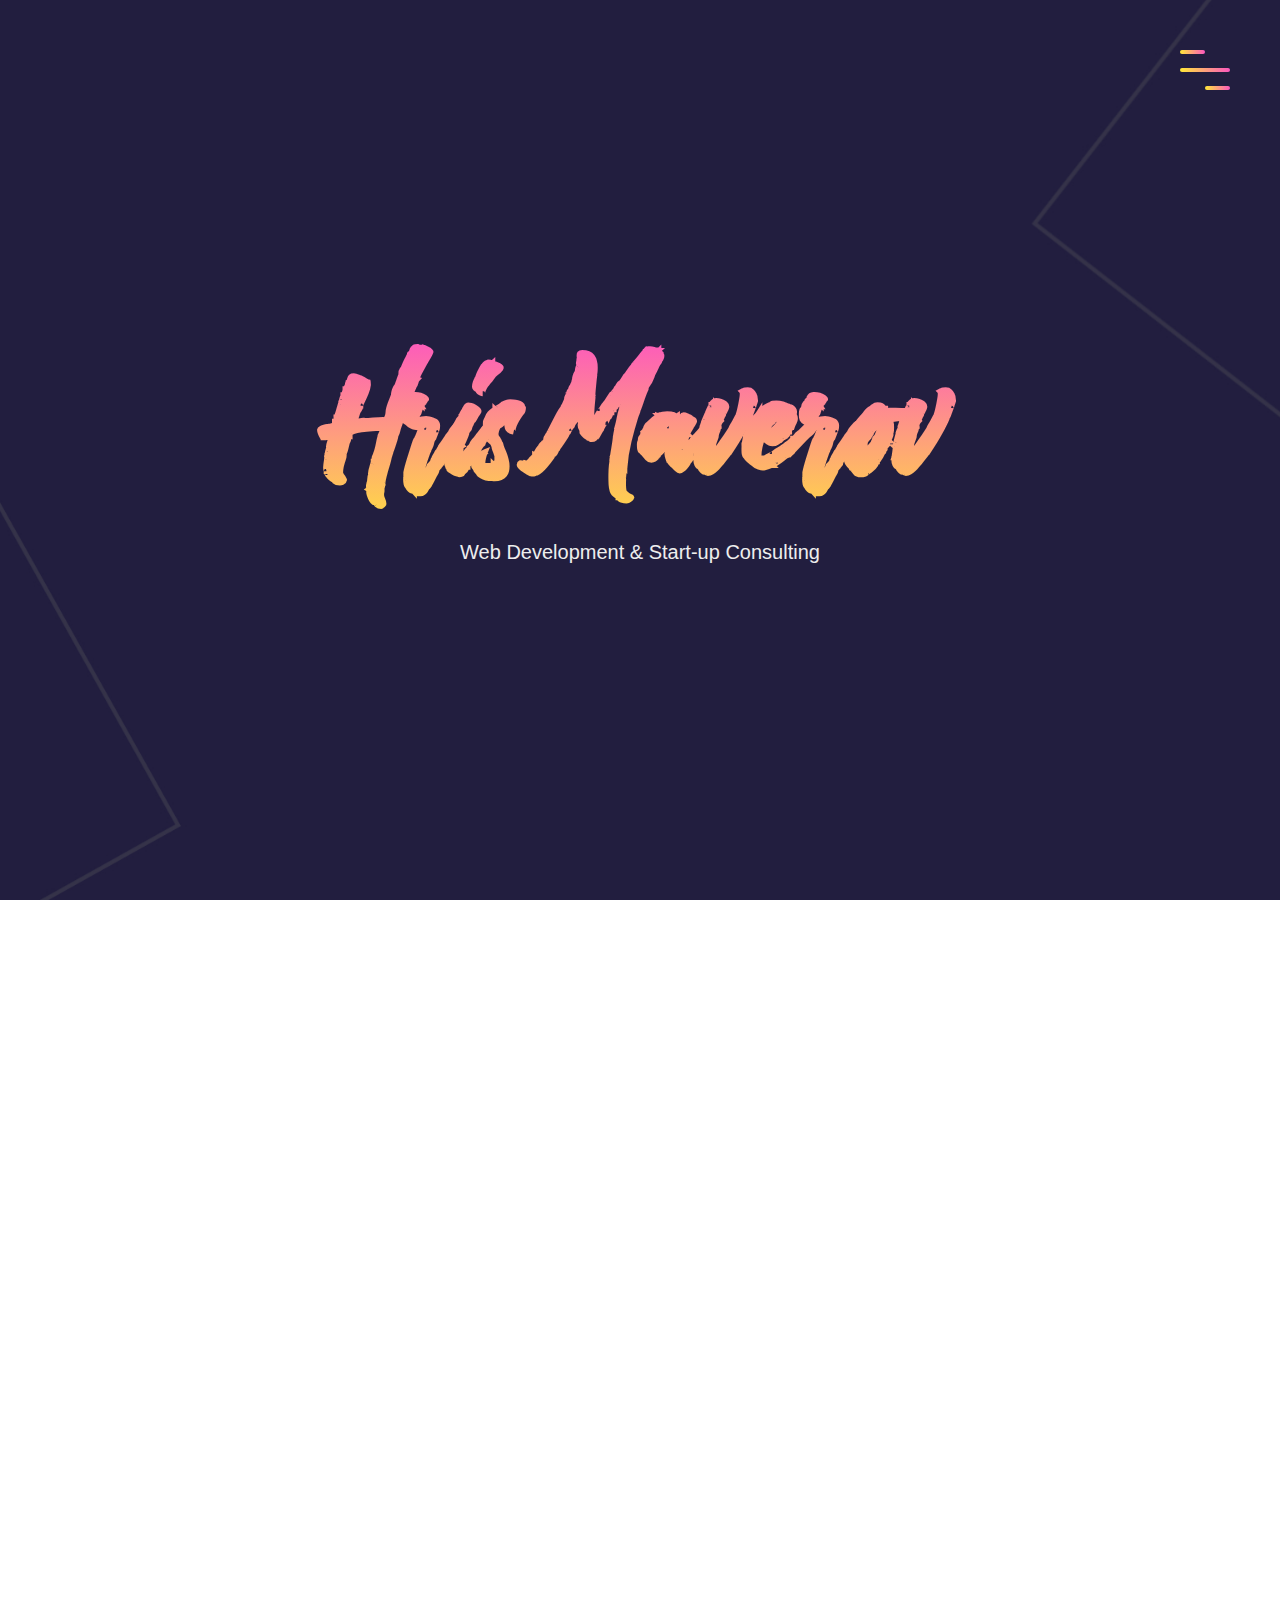
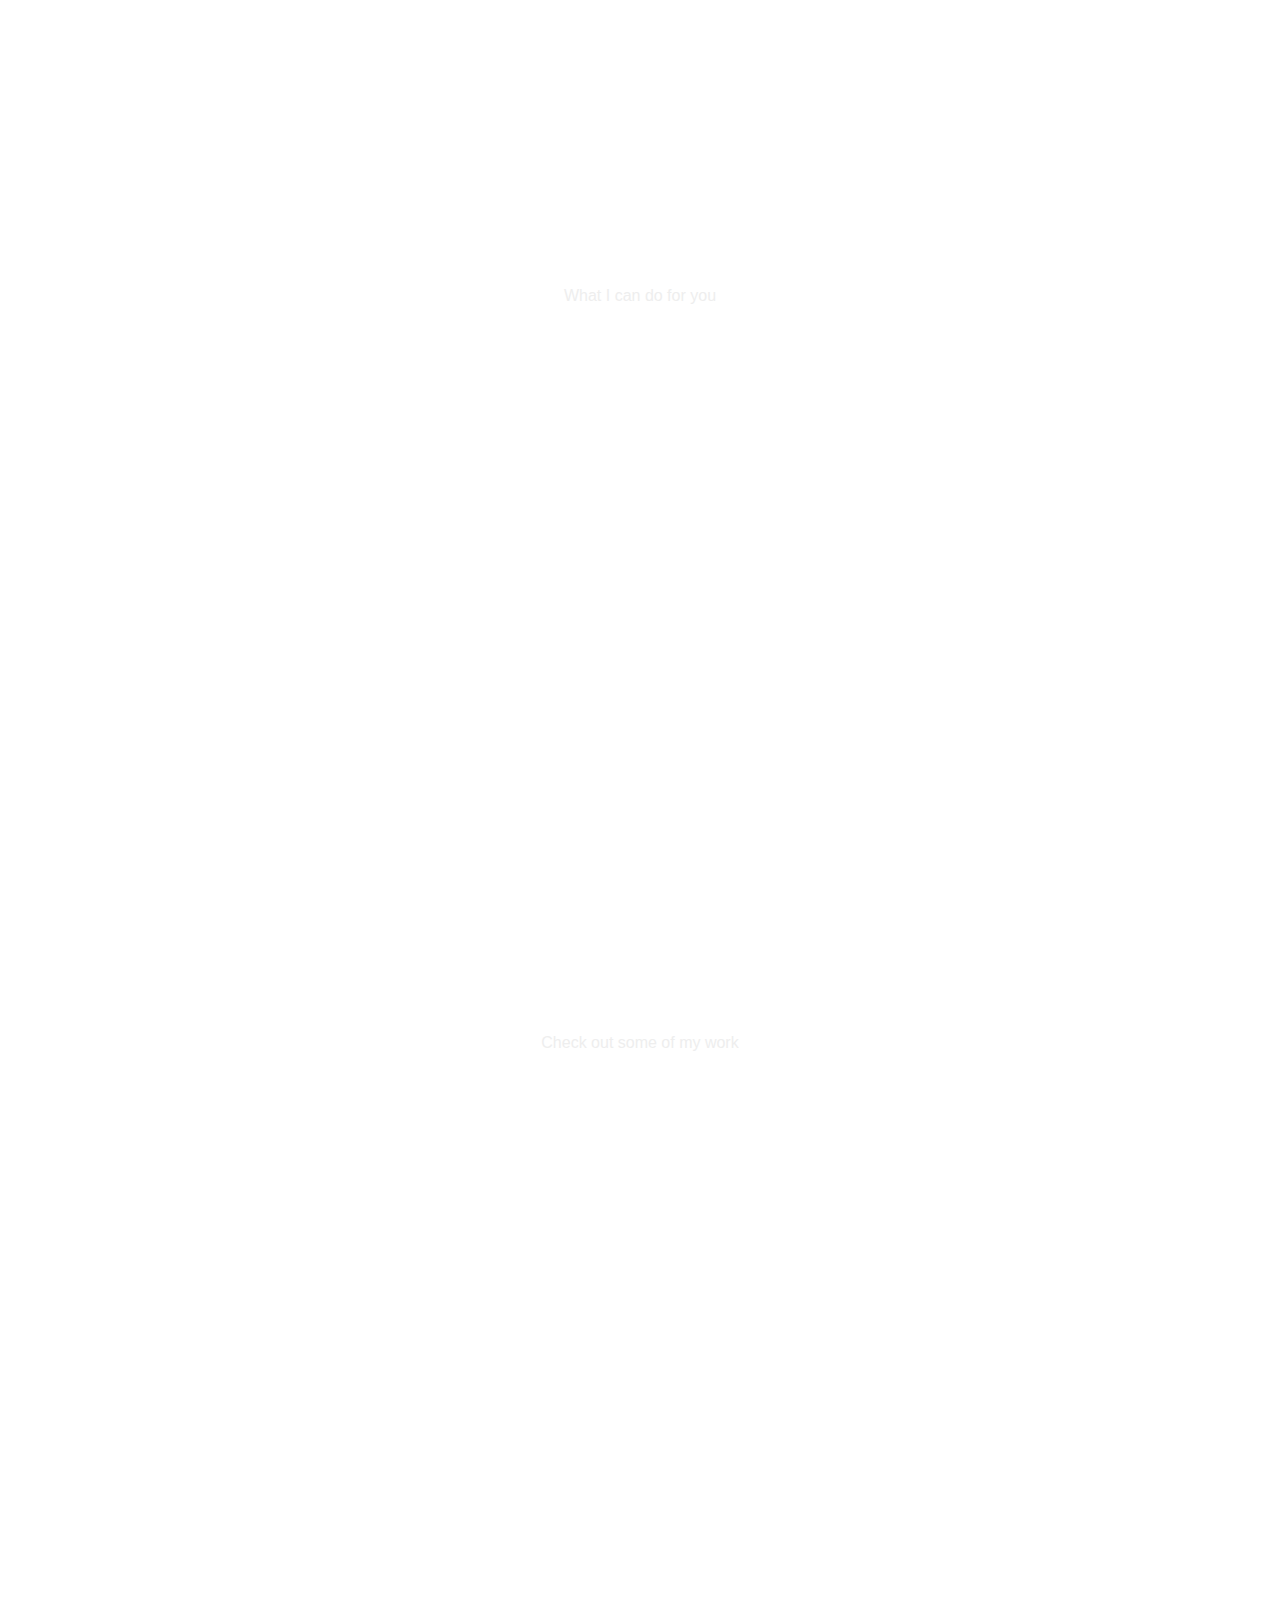
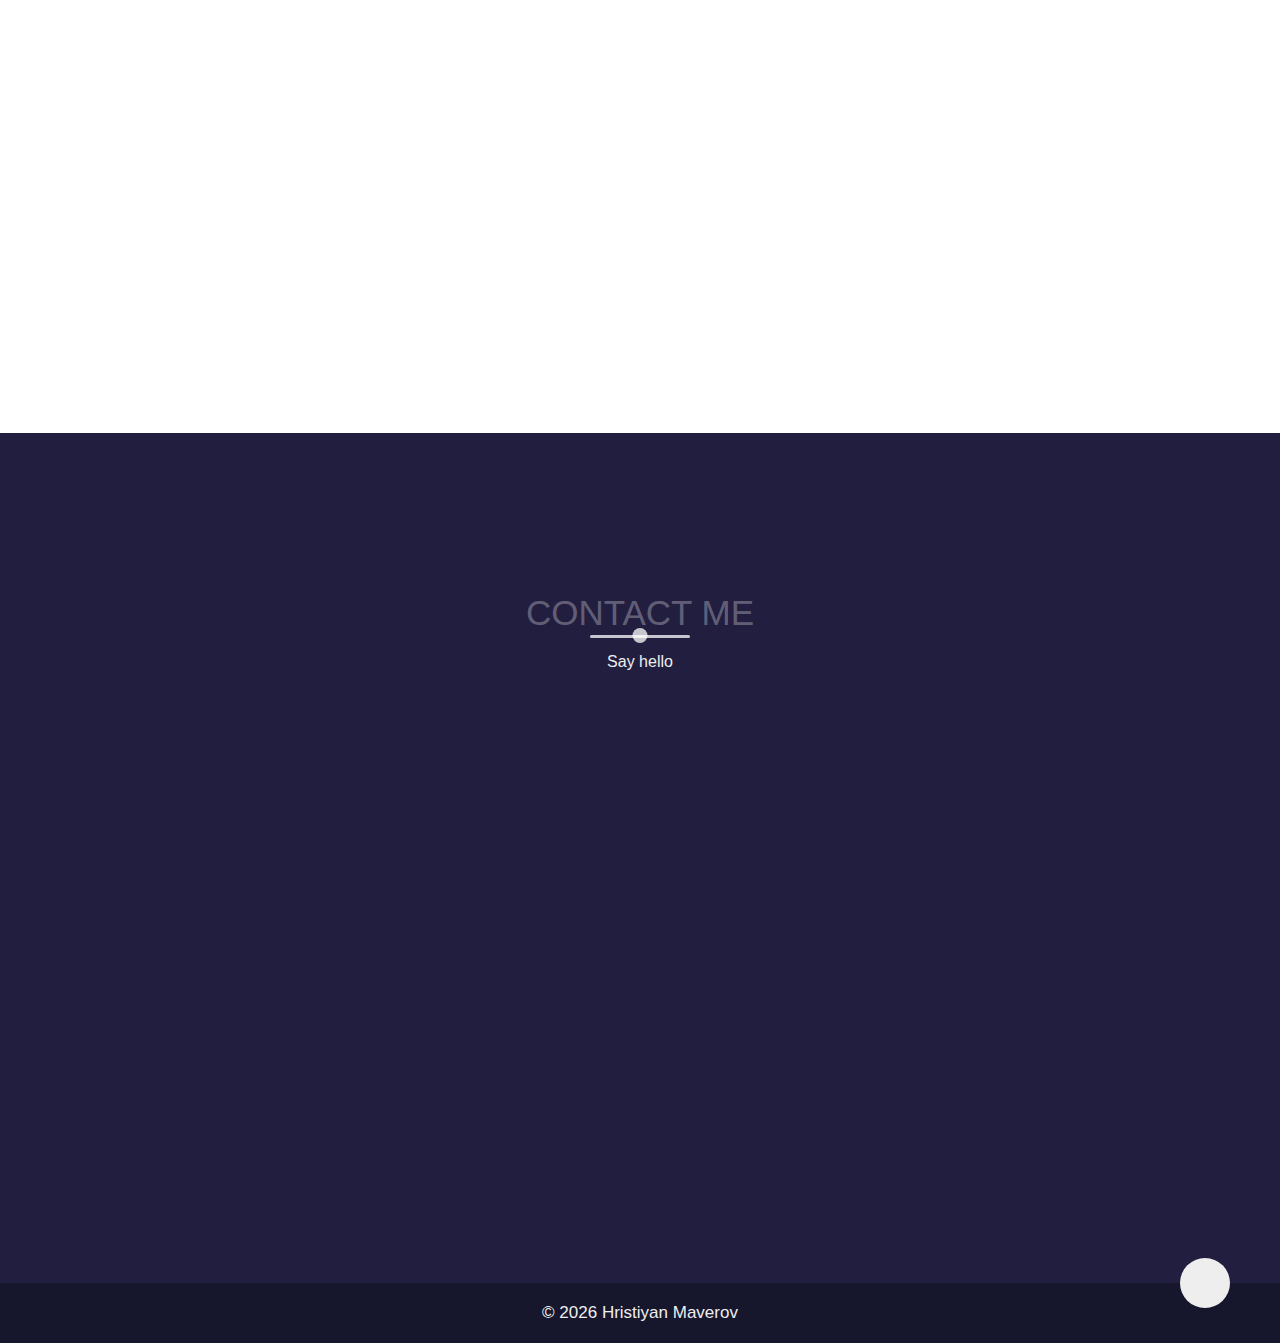
<file: index.html>
<!DOCTYPE html>
<html lang="en">
<head>
    <meta charset="UTF-8">
    <meta name="viewport" content="width=device-width, initial-scale=1.0">
    <meta name="description" content="
    We are a team of web & mobile development experts that help small business owners implement creative strategies to accelerate growth and increase ROI.
    Hristiyan Maverov provides Web Design & Development, Digital Marketing, and Product Strategy services to institutional and individual clients.
    ">
    <meta name="keywords" content="Християн Маверов, Hristiyan Maverov, Maverov, maverov, web design, web development, seo, digital marketing, software developer, software engineer" />
    <!-- Animate on Scroll Library -->
    <link rel="stylesheet" href="https://unpkg.com/aos@next/dist/aos.css" />
    <!-- Font Awesome Library (Icons) -->
    <link rel="stylesheet" href="https://use.fontawesome.com/releases/v5.7.2/css/all.css" integrity="sha384-fnmOCqbTlWIlj8LyTjo7mOUStjsKC4pOpQbqyi7RrhN7udi9RwhKkMHpvLbHG9Sr" crossorigin="anonymous">
    <!-- Main Stylesheet -->
    <link rel="stylesheet" href="main.css">
    <title>Hristiyan Maverov | Portfolio</title>
</head>
<body>
    <header id="top">
        <!-- Hamburger Menu -->
        <div class="menu-toggler">
            <div class="bar half start"></div>
            <div class="bar"></div>
            <div class="bar half end"></div>
        </div>

        <!-- Toggled Navigation Menu -->
        <nav class="top-nav">
            <ul class="nav-list">
                <li class="nav-link">
                    <a href="index.html" class="nav-link">Home</a>
                </li>
                <li class="nav-link">
                    <a href="#about-me" class="nav-link">About</a>
                </li>
                <li class="nav-link">
                    <a href="#services" class="nav-link">Services</a>
                </li>
                <li class="nav-link">
                    <a href="#portfolio" class="nav-link">Portfolio</a>
                </li>
                <li class="nav-link">
                    <a href="#work-experience" class="nav-link">Experience</a>
                </li>
                <li class="nav-link">
                    <a href="#contacts" class="nav-link">Contacts</a>
                </li>
            </ul>
        </nav>

        <!-- Landing Page Text -->
        <div class="landing-text">
            <h1>Hris Maverov</h1>
            <h6>Web Development &amp; Start-up Consulting</h6>
        </div>
    </header>

    <!-- About Me Section -->
    <section class="about-me" id="about-me">
        <div class="container">

            <div class="profile-pic" data-aos="fade-right" data-aos-delay="200">
                <img src="images/hrisko.png" alt="Hristiyan Maverov @ Graduation Ceremony, University of Leeds 2018">
            </div>

            <div class="about-details" data-aos="fade-left" data-aos-delay="400">
                <div class="about-heading">
                    <h1>About</h1>
                    <h6>Me</h6>
                </div>

                <p class="mt">
                    I am a web developer who has a passion for building things, whether that be web sites or businesses. As of now, my portfolio consists of websites for start-ups, corporations, social networks, and NGO's.
                    <br><br>
                    I have recently graduated from University of Leeds with a degree in Computer Science and I am looking for opportunities to expand my knowledge through continuous research and training.
                    <br><br><br>
                    <a href="#" class="cta">Download my CV</a>
                </p>
                            <!-- Social Media Links -->
                <div class="social-media">
                    <ul class="nav-list">
                        <li>
                            <a href="https://github.com/maverov/" class="icon-link" target="_blank">
                                <i class="fab fa-github"></i>
                            </a>
                        </li>
                        <li>
                            <a href="https://linkedin.com/in/maverov" class="icon-link" target="_blank">
                                <i class="fab fa-linkedin"></i>
                            </a>
                        </li>
                        <li>
                            <a href="https://www.facebook.com/christian.maverov.1" class="icon-link" target="_blank">
                                <i class="fab fa-facebook-square"></i>
                            </a>
                        </li>
                        <li>
                            <a href="https://twitter.com/account/suspended" class="icon-link" target="_blank">
                                <i class="fab fa-twitter-square"></i>
                            </a>
                        </li>
                        <li>
                            <a href="https://www.instagram.com/maverov95/" class="icon-link" target="_blank">
                                <i class="fab fa-instagram"></i>
                            </a>
                        </li>
                        <!-- <li>
                            <a href="mailto:maverov@gmail.com" class="icon-link">
                                <i class="fas fa-envelope-square"></i>
                            </a>
                        </li> -->
                    </ul>
                </div>
            </div>


        </div>
    </section>

    <!-- Services Section -->
    <section class="services" id="services">
        <div class="container">
            <div class="section-heading">
                <h1>Services</h1>
                <h6>What I can do for you</h6>
            </div>

            <div class="my-skills" data-aos="fade-in" data-aos-delay="300">
                <!-- Web Development Service -->
                <div class="skill">
                    <div class="icon-container">
                        <i class="fas fa-code"></i>
                    </div>
                    <h1>Web Development</h1>
                    <p>We provide UX/UI and web design, testing &amp; prototyping for web apps, and web development services to indivuals and small businesses.</p>
                </div>
                <!-- Digital Marketing & SEO Service -->
                <div class="skill" data-aos="fade-in" data-aos-delay="500">
                    <div class="icon-container">
                        <i class="fas fa-bullhorn"></i>
                    </div>
                    <h1>Digital Marketing &amp;<br>SEO Optimization</h1>
                    <p>We design & develop digital compaigns - from the concept itself, trough the design, the development & the implementation.</p>
                </div>
                <!-- Advertising & Branding -->
                <div class="skill" data-aos="fade-in" data-aos-delay="700">
                    <div class="icon-container">
                        <i class="fas fa-chart-bar"></i>
                    </div>
                    <h1>Product Strategy</h1>
                    <p>We provide financial analysis, valuation, and fundraising services. Thanks to our extensive experience, we can help you with everything from preparation of a business plan to transaction due diligence.</p>
                </div>
            </div>
        </div>
    </section>

    <!-- Portfolio Section -->
    <section class="portfolio" id="portfolio">
        <div class="container">
            <div class="section-heading">
                <h1>Portfolio</h1>
                <h6>Check out some of my work</h6>
            </div>

            <div class="portfolio-item">
                <div class="portfolio-img mr" data-aos="fade-right" data-aos-delay="300">
                    <img src="images/portitem1.jpeg" alt="Bloom Pencils">
                </div>
                <div class="portfolio-description" data-aos="fade-left" data-aos-delay="400">
                    <h6>Project #1</h6>
                    <h1>Bloom Pencils - Corporate Website v2</h1>
                    <p>Technologies used: HTML, CSS, Sass/SCSS, NPM.<br>Desktop (non-responsive).</p>
                    <a href="https://maverov.github.io/bloompencil/" class="cta" target="_blank">Go To Project</a>
                </div>
            </div>

            <div class="portfolio-item">
                <div class="portfolio-description mr" data-aos="fade-right" data-aos-delay="300">
                    <h6>Project #2</h6>
                    <h1>Madlen Bakery</h1>
                    <p>Technologies used: HTML, CSS, Bootstrap, jQuery/JS. Fully responsive.</p>
                    <a href="https://maverov.github.io/bakery-madlen/" class="cta" target="_blank">Go To Project</a>
                </div>
                <div class="portfolio-img" data-aos="fade-right" data-aos-delay="400">
                    <img src="images/portitem2.jpg" alt="Madlen Bakery">
                </div>
            </div>

            <div class="portfolio-item">
                <div class="portfolio-img mr" data-aos="fade-right" data-aos-delay="300">
                    <img src="images/portitem3.jpg" alt="Slava Za Smet">
                </div>
                <div class="portfolio-description" data-aos="fade-right" data-aos-delay="400">
                    <h6>Project #3</h6>
                    <h1>CVABA 3A CMET - Band Website</h1>
                    <p>Technologies used: HTML, CSS, JavaScript. Fully responsive.</p>
                    <a href="https://slavazasmet.netlify.com/" class="cta" target="_blank">Go To Project</a>
                </div>
            </div>

            <div class="portfolio-item">
                <div class="portfolio-description mr" data-aos="fade-right" data-aos-delay="300">
                    <h6>Project #4</h6>
                    <h1>SmartAI</h1>
                    <p>Technologies used: HTML, CSS, Tachyons, React, Node.js/Express.js, PostgreSQL.</p>
                    <a href="https://smart-ai-hm.herokuapp.com/" class="cta" target="_blank">Go To Project</a>
                </div>
                <div class="portfolio-img" data-aos="fade-right" data-aos-delay="400">
                    <img src="images/portitem4.jpg" alt="Madlen Bakery">
                </div>
            </div>

            <div class="portfolio-item">
                <div class="portfolio-img mr" data-aos="fade-right" data-aos-delay="300">
                    <img src="images/portitem5.jpg" alt="Bloom Pencils v1">
                </div>
                <div class="portfolio-description" data-aos="fade-right" data-aos-delay="400">
                    <h6>Project #5</h6>
                    <h1>Bloom Pencils v1</h1>
                    <p>Technologies used: HTML, CSS, jQuery.</p>
                    <a href="https://bloompencil.netlify.com/" class="cta" target="_blank">Go To Project</a>
                </div>
            </div>

            <div class="portfolio-item">
                <div class="portfolio-description mr" data-aos="fade-right" data-aos-delay="300">
                    <h6>Project #6</h6>
                    <h1>Corporate Website</h1>
                    <p>Technologies used: HTML, CSS, Bootstrap.</p>
                    <a href="https://maverov-consulting.netlify.com/" class="cta" target="_blank">Go To Project</a>
                </div>
                <div class="portfolio-img" data-aos="fade-right" data-aos-delay="400">
                    <img src="images/portitem6.jpg" alt="Corporate Website (Random)">
                </div>
            </div>

            <div class="portfolio-item">
                <div class="portfolio-img mr" data-aos="fade-right" data-aos-delay="300">
                    <img src="images/portitem7.jpg" alt="BizConnect v1">
                </div>
                <div class="portfolio-description" data-aos="fade-right" data-aos-delay="400">
                    <h6>Project #7</h6>
                    <h1>bizConnect v1</h1>
                    <p>Technologies used: HTML, CSS, Bootstrap, jQuery.</p>
                    <a href="https://maverov.github.io/bizconnect-proto/" class="cta" target="_blank">Go To Project</a>
                </div>
            </div>

            <div class="portfolio-item">
                <div class="portfolio-description mr" data-aos="fade-right" data-aos-delay="300">
                    <h6>Project #8</h6>
                    <h1>Sushi Chef</h1>
                    <p>Technologies used: HTML, CSS, jQuery.</p>
                    <a href="https://maverov.github.io/sushi-chef" class="cta" target="_blank">Go To Project</a>
                </div>
                <div class="portfolio-img" data-aos="fade-right" data-aos-delay="400">
                    <img src="images/portitem8.jpg" alt="Sushi Chef">
                </div>
            </div>
            
        </div>
    </section>

    <!-- Experience Section -->
    <section class="work-experience" id="work-experience">
        <div class="container">
            <div class="section-heading">
                <h1>Work Experience</h1>
                <h6>Past and current</h6>
            </div>

            <div class="timeline negative-margin" data-aos="fade-down" data-aos-delay="300">
                <ul>
                    <li class="date" data-date="Jun 2019 - Present">
                        <h1>Bloom Pencils &<br>Hookah Lounge</h1>
                        <p>Co-Founder</p>
                    </li>
                    <li class="date" data-date="Oct 2018 - May 2019">
                        <h1>Deloitte</h1>
                        <p>Analyst (Mergers & Acquisitions)</p>
                    </li>
                    <li class="date" data-date="Sep 2017">
                        <h1>Expat Capital</h1>
                        <p>Summer Analyst (Asset Management)</p>
                    </li>
                    <li class="date" data-date="Jun 2017 - Aug 2017">
                        <h1>Dynax Invest</h1>
                        <p>Investment Analyst (Venture Capital)</p>
                    </li>
                </ul>
            </div>

            <div class="section-heading negative-margin">
                <h1>Education</h1>
            </div>

            <div class="timeline negative-margin" data-aos="fade-down" data-aos-delay="300">
                <ul>
                    <li class="date" data-date="2015 - 2018">
                        <h1>University of Leeds</h1>
                        <p>BSc (Hons) Computer Science, 2.1</p>
                    </li>
                    <li class="date" data-date="2009 - 2014">
                        <h1>FLS Assen Zlatarov, Haskovo</h1>
                        <p>English and Spanish Literature</p>
                    </li>
                </ul>
            </div>
        </div>
    </section>

    <!-- Contacts Section -->
    <section class="contacts" id="contacts">
        <div class="container">
            <div class="section-heading">
                <h1>Contact Me</h1>
                <h6>Say hello</h6>
            </div>

            <form action="https://mailthis.to/maverov@gmail.com"
            method="POST" encType="multipart/form-data" data-aos="fade-up" data-aos-delay="200">
                <label for="name">Name:</label>
                <input type="text" class="mb" id="name" name="name" placeholder="Enter your name..." required>

                <label for="email">Email:</label>
                <input type="email" class="mb" id="email" name="email" placeholder="Enter your email..." required>

                <label for="service">Service:</label>
                <select class="mb" name="service" id="service">
                    <option value="">Web Design & Development</option>
                    <option value="">Digital Marketing & SEO</option>
                    <option value="">Product Strategy</option>
                    <option value="">Consulting</option>
                    <option value="">Other</option>
                </select>

                <label for="_subject">Subject:</label>
                <textarea name="_subject" id="subject" cols="10" rows="10"></textarea>
                <input type="hidden" name="_confirmation" value="Thanks! :)">
                <input type="submit" value="Submit">
            </form>
        </div>
    </section>

    <footer class="footer">
        <div class="up" id="up">
            <i class="fas fa-chevron-up"></i>
        </div>
        <p>&copy; <span id="year"></span> Hristiyan Maverov</p>
        
    </footer>

    <!-- jQuery v3.3.1 -->
    <script src="https://ajax.googleapis.com/ajax/libs/jquery/3.3.1/jquery.min.js"></script>
    <!-- Animate on Scroll JS Library -->
    <script src="https://unpkg.com/aos@next/dist/aos.js"></script>
    <!-- Custom Code -->
    <script src="app.js"></script>
</body>
</html>
</file>
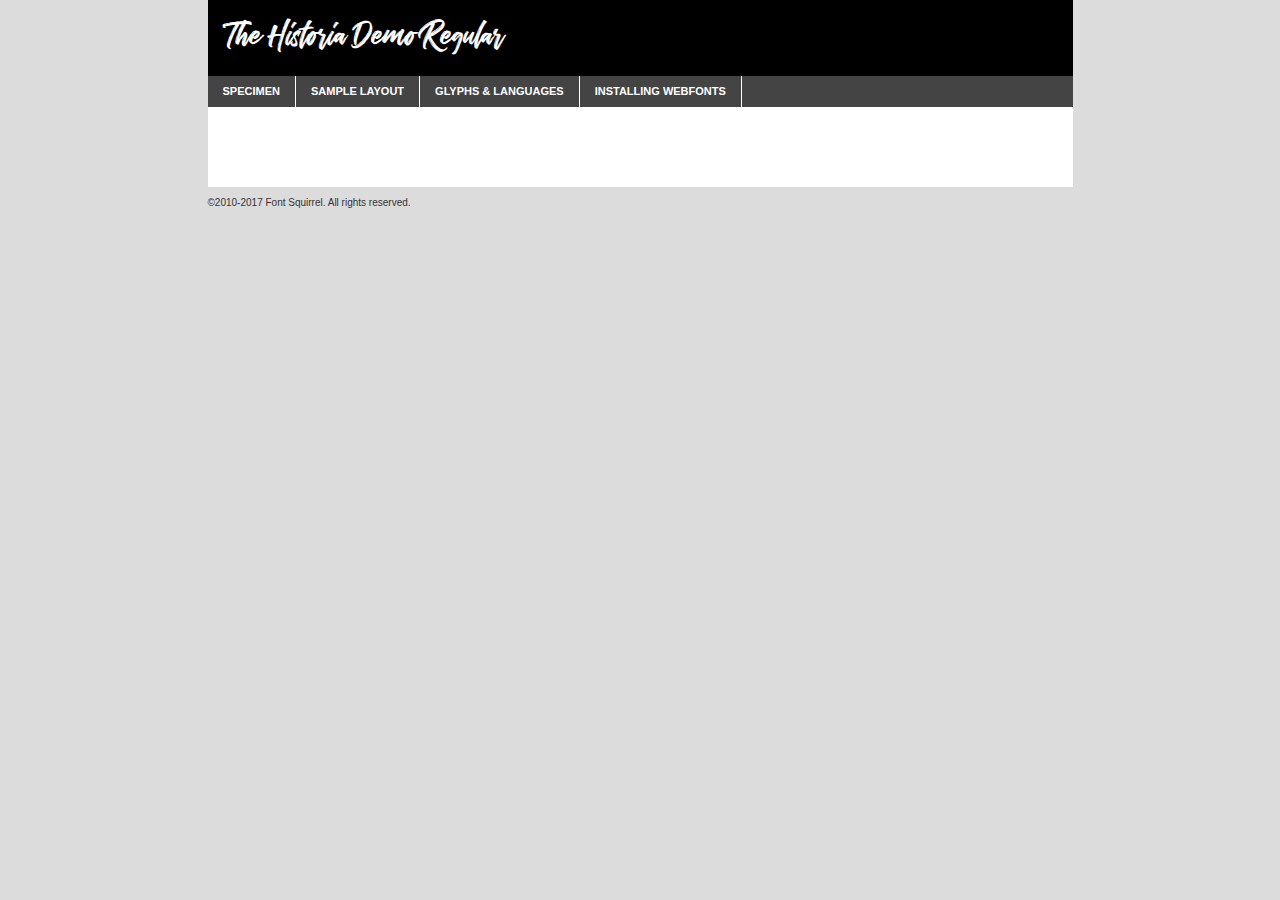
<file: assets/thehistoriademo-demo.html>
<!DOCTYPE html PUBLIC "-//W3C//DTD XHTML 1.0 Transitional//EN"
	"http://www.w3.org/TR/xhtml1/DTD/xhtml1-transitional.dtd">

<html xmlns="http://www.w3.org/1999/xhtml" xml:lang="en" lang="en">
<head>
	<meta http-equiv="Content-Type" content="text/html; charset=utf-8" />
	<script src="http://ajax.googleapis.com/ajax/libs/jquery/1.7.2/jquery.min.js" type="text/javascript" charset="utf-8"></script>
	<script type="text/javascript">
	(function($){$.fn.easyTabs=function(option){var param=jQuery.extend({fadeSpeed:"fast",defaultContent:1,activeClass:'active'},option);$(this).each(function(){var thisId="#"+this.id;if(param.defaultContent==''){param.defaultContent=1;}
	if(typeof param.defaultContent=="number")
	{var defaultTab=$(thisId+" .tabs li:eq("+(param.defaultContent-1)+") a").attr('href').substr(1);}else{var defaultTab=param.defaultContent;}
	$(thisId+" .tabs li a").each(function(){var tabToHide=$(this).attr('href').substr(1);$("#"+tabToHide).addClass('easytabs-tab-content');});hideAll();changeContent(defaultTab);function hideAll(){$(thisId+" .easytabs-tab-content").hide();}
	function changeContent(tabId){hideAll();$(thisId+" .tabs li").removeClass(param.activeClass);$(thisId+" .tabs li a[href=#"+tabId+"]").closest('li').addClass(param.activeClass);if(param.fadeSpeed!="none")
	{$(thisId+" #"+tabId).fadeIn(param.fadeSpeed);}else{$(thisId+" #"+tabId).show();}}
	$(thisId+" .tabs li").click(function(){var tabId=$(this).find('a').attr('href').substr(1);changeContent(tabId);return false;});});}})(jQuery);
	</script>
	<link rel="stylesheet" href="specimen_files/specimen_stylesheet.css" type="text/css" charset="utf-8" />
	<link rel="stylesheet" href="stylesheet.css" type="text/css" charset="utf-8" />

	<style type="text/css">
					body{
				font-family: 'the_historia_demoregular';
							}
		</style>

	<title>The Historia Demo Regular Specimen</title>
	
	
	<script type="text/javascript" charset="utf-8">
		$(document).ready(function() {
			$('#container').easyTabs({defaultContent:1});
		});
	</script>
</head>

<body>
<div id="container">
	<div id="header">
		The Historia Demo Regular	</div>
	<ul class="tabs">
		<li><a href="#specimen">Specimen</a></li>
		<li><a href="#layout">Sample Layout</a></li>
				<li><a href="#glyphs">Glyphs &amp; Languages</a></li>
		<li><a href="#installing">Installing Webfonts</a></li>
		
	</ul>
	
	<div id="main_content">

		
			<div id="specimen">
		
				<div class="section">
					<div class="grid12 firstcol">
						<div class="huge">AaBb</div>
					</div>
				</div>
		
				<div class="section">
					<div class="glyph_range">A&#x200B;B&#x200b;C&#x200b;D&#x200b;E&#x200b;F&#x200b;G&#x200b;H&#x200b;I&#x200b;J&#x200b;K&#x200b;L&#x200b;M&#x200b;N&#x200b;O&#x200b;P&#x200b;Q&#x200b;R&#x200b;S&#x200b;T&#x200b;U&#x200b;V&#x200b;W&#x200b;X&#x200b;Y&#x200b;Z&#x200b;a&#x200b;b&#x200b;c&#x200b;d&#x200b;e&#x200b;f&#x200b;g&#x200b;h&#x200b;i&#x200b;j&#x200b;k&#x200b;l&#x200b;m&#x200b;n&#x200b;o&#x200b;p&#x200b;q&#x200b;r&#x200b;s&#x200b;t&#x200b;u&#x200b;v&#x200b;w&#x200b;x&#x200b;y&#x200b;z&#x200b;1&#x200b;2&#x200b;3&#x200b;4&#x200b;5&#x200b;6&#x200b;7&#x200b;8&#x200b;9&#x200b;0&#x200b;&amp;&#x200b;.&#x200b;,&#x200b;?&#x200b;!&#x200b;&#64;&#x200b;(&#x200b;)&#x200b;#&#x200b;$&#x200b;%&#x200b;*&#x200b;+&#x200b;-&#x200b;=&#x200b;:&#x200b;;</div>
				</div>
				<div class="section">
					<div class="grid12 firstcol">
						<table class="sample_table">
							<tr><td>10</td><td class="size10">abcdefghijklmnopqrstuvwxyzABCDEFGHIJKLMNOPQRSTUVWXYZ0123456789abcdefghijklmnopqrstuvwxyzABCDEFGHIJKLMNOPQRSTUVWXYZ0123456789abcdefghijklmnopqrstuvwxyzABCDEFGHIJKLMNOPQRSTUVWXYZ</td></tr>
							<tr><td>11</td><td class="size11">abcdefghijklmnopqrstuvwxyzABCDEFGHIJKLMNOPQRSTUVWXYZ0123456789abcdefghijklmnopqrstuvwxyzABCDEFGHIJKLMNOPQRSTUVWXYZ0123456789abcdefghijklmnopqrstuvwxyzABCDEFGHIJKLMNOPQRSTUVWXYZ</td></tr>
							<tr><td>12</td><td class="size12">abcdefghijklmnopqrstuvwxyzABCDEFGHIJKLMNOPQRSTUVWXYZ0123456789abcdefghijklmnopqrstuvwxyzABCDEFGHIJKLMNOPQRSTUVWXYZ0123456789abcdefghijklmnopqrstuvwxyzABCDEFGHIJKLMNOPQRSTUVWXYZ</td></tr>
							<tr><td>13</td><td class="size13">abcdefghijklmnopqrstuvwxyzABCDEFGHIJKLMNOPQRSTUVWXYZ0123456789abcdefghijklmnopqrstuvwxyzABCDEFGHIJKLMNOPQRSTUVWXYZ0123456789abcdefghijklmnopqrstuvwxyzABCDEFGHIJKLMNOPQRSTUVWXYZ</td></tr>
							<tr><td>14</td><td class="size14">abcdefghijklmnopqrstuvwxyzABCDEFGHIJKLMNOPQRSTUVWXYZ0123456789abcdefghijklmnopqrstuvwxyzABCDEFGHIJKLMNOPQRSTUVWXYZ0123456789abcdefghijklmnopqrstuvwxyzABCDEFGHIJKLMNOPQRSTUVWXYZ</td></tr>
							<tr><td>16</td><td class="size16">abcdefghijklmnopqrstuvwxyzABCDEFGHIJKLMNOPQRSTUVWXYZ0123456789abcdefghijklmnopqrstuvwxyzABCDEFGHIJKLMNOPQRSTUVWXYZ</td></tr>
							<tr><td>18</td><td class="size18">abcdefghijklmnopqrstuvwxyzABCDEFGHIJKLMNOPQRSTUVWXYZ0123456789abcdefghijklmnopqrstuvwxyzABCDEFGHIJKLMNOPQRSTUVWXYZ</td></tr>
							<tr><td>20</td><td class="size20">abcdefghijklmnopqrstuvwxyzABCDEFGHIJKLMNOPQRSTUVWXYZ0123456789abcdefghijklmnopqrstuvwxyzABCDEFGHIJKLMNOPQRSTUVWXYZ</td></tr>
							<tr><td>24</td><td class="size24">abcdefghijklmnopqrstuvwxyzABCDEFGHIJKLMNOPQRSTUVWXYZ0123456789abcdefghijklmnopqrstuvwxyzABCDEFGHIJKLMNOPQRSTUVWXYZ</td></tr>
							<tr><td>30</td><td class="size30">abcdefghijklmnopqrstuvwxyzABCDEFGHIJKLMNOPQRSTUVWXYZ0123456789abcdefghijklmnopqrstuvwxyzABCDEFGHIJKLMNOPQRSTUVWXYZ</td></tr>
							<tr><td>36</td><td class="size36">abcdefghijklmnopqrstuvwxyzABCDEFGHIJKLMNOPQRSTUVWXYZ0123456789abcdefghijklmnopqrstuvwxyzABCDEFGHIJKLMNOPQRSTUVWXYZ</td></tr>
							<tr><td>48</td><td class="size48">abcdefghijklmnopqrstuvwxyzABCDEFGHIJKLMNOPQRSTUVWXYZ0123456789abcdefghijklmnopqrstuvwxyzABCDEFGHIJKLMNOPQRSTUVWXYZ</td></tr>
							<tr><td>60</td><td class="size60">abcdefghijklmnopqrstuvwxyzABCDEFGHIJKLMNOPQRSTUVWXYZ0123456789abcdefghijklmnopqrstuvwxyzABCDEFGHIJKLMNOPQRSTUVWXYZ</td></tr>
							<tr><td>72</td><td class="size72">abcdefghijklmnopqrstuvwxyzABCDEFGHIJKLMNOPQRSTUVWXYZ0123456789abcdefghijklmnopqrstuvwxyzABCDEFGHIJKLMNOPQRSTUVWXYZ</td></tr>
							<tr><td>90</td><td class="size90">abcdefghijklmnopqrstuvwxyzABCDEFGHIJKLMNOPQRSTUVWXYZ0123456789abcdefghijklmnopqrstuvwxyzABCDEFGHIJKLMNOPQRSTUVWXYZ</td></tr>
						</table>
				
					</div>
			
				</div>
		
		
		
								<div class="section" id="bodycomparison">


										<div id="xheight">
				<div class="fontbody">&#x25FC;&#x25FC;&#x25FC;&#x25FC;&#x25FC;&#x25FC;&#x25FC;&#x25FC;&#x25FC;&#x25FC;&#x25FC;&#x25FC;&#x25FC;&#x25FC;&#x25FC;&#x25FC;&#x25FC;&#x25FC;&#x25FC;&#x25FC;&#x25FC;&#x25FC;&#x25FC;&#x25FC;&#x25FC;&#x25FC;&#x25FC;&#x25FC;&#x25FC;&#x25FC;&#x25FC;&#x25FC;&#x25FC;&#x25FC;&#x25FC;&#x25FC;&#x25FC;&#x25FC;&#x25FC;&#x25FC;&#x25FC;&#x25FC;&#x25FC;&#x25FC;&#x25FC;&#x25FC;&#x25FC;&#x25FC;&#x25FC;&#x25FC;&#x25FC;&#x25FC;&#x25FC;&#x25FC;&#x25FC;&#x25FC;&#x25FC;&#x25FC;&#x25FC;&#x25FC;&#x25FC;&#x25FC;&#x25FC;&#x25FC;&#x25FC;&#x25FC;&#x25FC;&#x25FC;&#x25FC;&#x25FC;&#x25FC;&#x25FC;&#x25FC;&#x25FC;&#x25FC;&#x25FC;&#x25FC;&#x25FC;&#x25FC;&#x25FC;&#x25FC;&#x25FC;&#x25FC;&#x25FC;&#x25FC;&#x25FC;&#x25FC;&#x25FC;&#x25FC;&#x25FC;&#x25FC;&#x25FC;&#x25FC;&#x25FC;&#x25FC;&#x25FC;&#x25FC;&#x25FC;&#x25FC;body</div><div class="arialbody">body</div><div class="verdanabody">body</div><div class="georgiabody">body</div></div>
										<div class="fontbody" style="z-index:1">
											body<span>The Historia Demo Regular</span>
										</div>
										<div class="arialbody" style="z-index:1">
											body<span>Arial</span>
										</div>
										<div class="verdanabody" style="z-index:1">
											body<span>Verdana</span>
										</div>
										<div class="georgiabody" style="z-index:1">
											body<span>Georgia</span>
										</div>



								</div>
		
		
				<div class="section psample psample_row1" id="">
					
					<div class="grid2 firstcol">
						<p class="size10"><span>10.</span>Aenean lacinia bibendum nulla sed consectetur. Fusce dapibus, tellus ac cursus commodo, tortor mauris condimentum nibh, ut fermentum massa justo sit amet risus. Nullam id dolor id nibh ultricies vehicula ut id elit. Cum sociis natoque penatibus et magnis dis parturient montes, nascetur ridiculus mus. Nulla vitae elit libero, a pharetra augue.</p>
			
					</div>
					<div class="grid3">
						<p class="size11"><span>11.</span>Aenean lacinia bibendum nulla sed consectetur. Fusce dapibus, tellus ac cursus commodo, tortor mauris condimentum nibh, ut fermentum massa justo sit amet risus. Nullam id dolor id nibh ultricies vehicula ut id elit. Cum sociis natoque penatibus et magnis dis parturient montes, nascetur ridiculus mus. Nulla vitae elit libero, a pharetra augue.</p>
			
					</div>
					<div class="grid3">
						<p class="size12"><span>12.</span>Aenean lacinia bibendum nulla sed consectetur. Fusce dapibus, tellus ac cursus commodo, tortor mauris condimentum nibh, ut fermentum massa justo sit amet risus. Nullam id dolor id nibh ultricies vehicula ut id elit. Cum sociis natoque penatibus et magnis dis parturient montes, nascetur ridiculus mus. Nulla vitae elit libero, a pharetra augue.</p>
			
					</div>
					<div class="grid4">
						<p class="size13"><span>13.</span>Aenean lacinia bibendum nulla sed consectetur. Fusce dapibus, tellus ac cursus commodo, tortor mauris condimentum nibh, ut fermentum massa justo sit amet risus. Nullam id dolor id nibh ultricies vehicula ut id elit. Cum sociis natoque penatibus et magnis dis parturient montes, nascetur ridiculus mus. Nulla vitae elit libero, a pharetra augue.</p>
			
					</div>
					<div class="white_blend"></div>
					
				</div>
				<div class="section psample psample_row2" id="">
					<div class="grid3 firstcol">
						<p class="size14"><span>14.</span>Aenean lacinia bibendum nulla sed consectetur. Fusce dapibus, tellus ac cursus commodo, tortor mauris condimentum nibh, ut fermentum massa justo sit amet risus. Nullam id dolor id nibh ultricies vehicula ut id elit. Cum sociis natoque penatibus et magnis dis parturient montes, nascetur ridiculus mus. Nulla vitae elit libero, a pharetra augue.</p>
			
					</div>
					<div class="grid4">
						<p class="size16"><span>16.</span>Aenean lacinia bibendum nulla sed consectetur. Fusce dapibus, tellus ac cursus commodo, tortor mauris condimentum nibh, ut fermentum massa justo sit amet risus. Nullam id dolor id nibh ultricies vehicula ut id elit. Cum sociis natoque penatibus et magnis dis parturient montes, nascetur ridiculus mus. Nulla vitae elit libero, a pharetra augue.</p>
			
					</div>
					<div class="grid5">
						<p class="size18"><span>18.</span>Aenean lacinia bibendum nulla sed consectetur. Fusce dapibus, tellus ac cursus commodo, tortor mauris condimentum nibh, ut fermentum massa justo sit amet risus. Nullam id dolor id nibh ultricies vehicula ut id elit. Cum sociis natoque penatibus et magnis dis parturient montes, nascetur ridiculus mus. Nulla vitae elit libero, a pharetra augue.</p>
			
					</div>

					<div class="white_blend"></div>

				</div>
				
				<div class="section psample psample_row3" id="">
					<div class="grid5 firstcol">
						<p class="size20"><span>20.</span>Aenean lacinia bibendum nulla sed consectetur. Fusce dapibus, tellus ac cursus commodo, tortor mauris condimentum nibh, ut fermentum massa justo sit amet risus. Nullam id dolor id nibh ultricies vehicula ut id elit. Cum sociis natoque penatibus et magnis dis parturient montes, nascetur ridiculus mus. Nulla vitae elit libero, a pharetra augue.</p>
					</div>
					<div class="grid7">
						<p class="size24"><span>24.</span>Aenean lacinia bibendum nulla sed consectetur. Fusce dapibus, tellus ac cursus commodo, tortor mauris condimentum nibh, ut fermentum massa justo sit amet risus. Nullam id dolor id nibh ultricies vehicula ut id elit. Cum sociis natoque penatibus et magnis dis parturient montes, nascetur ridiculus mus. Nulla vitae elit libero, a pharetra augue.</p>
					</div>
					
					<div class="white_blend"></div>
					
				</div>
				
				<div class="section psample psample_row4" id="">
					<div class="grid12 firstcol">
						<p class="size30"><span>30.</span>Aenean lacinia bibendum nulla sed consectetur. Fusce dapibus, tellus ac cursus commodo, tortor mauris condimentum nibh, ut fermentum massa justo sit amet risus. Nullam id dolor id nibh ultricies vehicula ut id elit. Cum sociis natoque penatibus et magnis dis parturient montes, nascetur ridiculus mus. Nulla vitae elit libero, a pharetra augue.</p>
					</div>
					<div class="white_blend"></div>
					
				</div>
				
				
				
				<div class="section psample psample_row1 fullreverse">
					<div class="grid2 firstcol">
						<p class="size10"><span>10.</span>Aenean lacinia bibendum nulla sed consectetur. Fusce dapibus, tellus ac cursus commodo, tortor mauris condimentum nibh, ut fermentum massa justo sit amet risus. Nullam id dolor id nibh ultricies vehicula ut id elit. Cum sociis natoque penatibus et magnis dis parturient montes, nascetur ridiculus mus. Nulla vitae elit libero, a pharetra augue.</p>
			
					</div>
					<div class="grid3">
						<p class="size11"><span>11.</span>Aenean lacinia bibendum nulla sed consectetur. Fusce dapibus, tellus ac cursus commodo, tortor mauris condimentum nibh, ut fermentum massa justo sit amet risus. Nullam id dolor id nibh ultricies vehicula ut id elit. Cum sociis natoque penatibus et magnis dis parturient montes, nascetur ridiculus mus. Nulla vitae elit libero, a pharetra augue.</p>
			
					</div>
					<div class="grid3">
						<p class="size12"><span>12.</span>Aenean lacinia bibendum nulla sed consectetur. Fusce dapibus, tellus ac cursus commodo, tortor mauris condimentum nibh, ut fermentum massa justo sit amet risus. Nullam id dolor id nibh ultricies vehicula ut id elit. Cum sociis natoque penatibus et magnis dis parturient montes, nascetur ridiculus mus. Nulla vitae elit libero, a pharetra augue.</p>
			
					</div>
					<div class="grid4">
						<p class="size13"><span>13.</span>Aenean lacinia bibendum nulla sed consectetur. Fusce dapibus, tellus ac cursus commodo, tortor mauris condimentum nibh, ut fermentum massa justo sit amet risus. Nullam id dolor id nibh ultricies vehicula ut id elit. Cum sociis natoque penatibus et magnis dis parturient montes, nascetur ridiculus mus. Nulla vitae elit libero, a pharetra augue.</p>
			
					</div>
					<div class="black_blend"></div>
					
				</div>
				
				<div class="section psample psample_row2 fullreverse">
					<div class="grid3 firstcol">
						<p class="size14"><span>14.</span>Aenean lacinia bibendum nulla sed consectetur. Fusce dapibus, tellus ac cursus commodo, tortor mauris condimentum nibh, ut fermentum massa justo sit amet risus. Nullam id dolor id nibh ultricies vehicula ut id elit. Cum sociis natoque penatibus et magnis dis parturient montes, nascetur ridiculus mus. Nulla vitae elit libero, a pharetra augue.</p>
			
					</div>
					<div class="grid4">
						<p class="size16"><span>16.</span>Aenean lacinia bibendum nulla sed consectetur. Fusce dapibus, tellus ac cursus commodo, tortor mauris condimentum nibh, ut fermentum massa justo sit amet risus. Nullam id dolor id nibh ultricies vehicula ut id elit. Cum sociis natoque penatibus et magnis dis parturient montes, nascetur ridiculus mus. Nulla vitae elit libero, a pharetra augue.</p>
			
					</div>
					<div class="grid5">
						<p class="size18"><span>18.</span>Aenean lacinia bibendum nulla sed consectetur. Fusce dapibus, tellus ac cursus commodo, tortor mauris condimentum nibh, ut fermentum massa justo sit amet risus. Nullam id dolor id nibh ultricies vehicula ut id elit. Cum sociis natoque penatibus et magnis dis parturient montes, nascetur ridiculus mus. Nulla vitae elit libero, a pharetra augue.</p>
			
					</div>
					<div class="black_blend"></div>

				</div>
				
				<div class="section psample fullreverse psample_row3" id="">
					<div class="grid5 firstcol">
						<p class="size20"><span>20.</span>Aenean lacinia bibendum nulla sed consectetur. Fusce dapibus, tellus ac cursus commodo, tortor mauris condimentum nibh, ut fermentum massa justo sit amet risus. Nullam id dolor id nibh ultricies vehicula ut id elit. Cum sociis natoque penatibus et magnis dis parturient montes, nascetur ridiculus mus. Nulla vitae elit libero, a pharetra augue.</p>
					</div>
					<div class="grid7">
						<p class="size24"><span>24.</span>Aenean lacinia bibendum nulla sed consectetur. Fusce dapibus, tellus ac cursus commodo, tortor mauris condimentum nibh, ut fermentum massa justo sit amet risus. Nullam id dolor id nibh ultricies vehicula ut id elit. Cum sociis natoque penatibus et magnis dis parturient montes, nascetur ridiculus mus. Nulla vitae elit libero, a pharetra augue.</p>
					</div>
					
					<div class="black_blend"></div>
					
				</div>
				
				<div class="section psample fullreverse psample_row4" id="" style="border-bottom: 20px #000 solid;">
					<div class="grid12 firstcol">
						<p class="size30"><span>30.</span>Aenean lacinia bibendum nulla sed consectetur. Fusce dapibus, tellus ac cursus commodo, tortor mauris condimentum nibh, ut fermentum massa justo sit amet risus. Nullam id dolor id nibh ultricies vehicula ut id elit. Cum sociis natoque penatibus et magnis dis parturient montes, nascetur ridiculus mus. Nulla vitae elit libero, a pharetra augue.</p>
					</div>
					<div class="black_blend"></div>
					
				</div>
				
				
				
				
			</div>
			
			<div id="layout">
				
				<div class="section">
					
					<div class="grid12 firstcol">
						<h1>Lorem Ipsum Dolor</h1>
						<h2>Etiam porta sem malesuada magna mollis euismod</h2>
						
						<p class="byline">By <a href="#link">Aenean Lacinia</a></p>
					</div>
				</div>
				<div class="section">
					<div class="grid8 firstcol">
						<p class="large">Donec sed odio dui. Morbi leo risus, porta ac consectetur ac, vestibulum at eros. Fusce dapibus, tellus ac cursus commodo, tortor mauris condimentum nibh, ut fermentum massa justo sit amet risus. </p>

						
						<h3>Pellentesque ornare sem</h3>

						<p>Maecenas sed diam eget risus varius blandit sit amet non magna. Maecenas faucibus mollis interdum. Donec ullamcorper nulla non metus auctor fringilla. Nullam id dolor id nibh ultricies vehicula ut id elit. Nullam id dolor id nibh ultricies vehicula ut id elit. </p>

						<p>Aenean eu leo quam. Pellentesque ornare sem lacinia quam venenatis vestibulum. Lorem ipsum dolor sit amet, consectetur adipiscing elit. Cum sociis natoque penatibus et magnis dis parturient montes, nascetur ridiculus mus. </p>

						<p>Nulla vitae elit libero, a pharetra augue. Praesent commodo cursus magna, vel scelerisque nisl consectetur et. Aenean lacinia bibendum nulla sed consectetur. </p>

						<p>Nullam quis risus eget urna mollis ornare vel eu leo. Nullam quis risus eget urna mollis ornare vel eu leo. Maecenas sed diam eget risus varius blandit sit amet non magna. Donec ullamcorper nulla non metus auctor fringilla. </p>

						<h3>Cras mattis consectetur</h3>

						<p>Aenean eu leo quam. Pellentesque ornare sem lacinia quam venenatis vestibulum. Aenean lacinia bibendum nulla sed consectetur. Integer posuere erat a ante venenatis dapibus posuere velit aliquet. Cras mattis consectetur purus sit amet fermentum. </p>

						<p>Nullam id dolor id nibh ultricies vehicula ut id elit. Nullam quis risus eget urna mollis ornare vel eu leo. Cras mattis consectetur purus sit amet fermentum.</p>
					</div>
					
					<div class="grid4 sidebar">
						
						<div class="box reverse">
							<p class="last">Nullam quis risus eget urna mollis ornare vel eu leo. Donec ullamcorper nulla non metus auctor fringilla. Cras mattis consectetur purus sit amet fermentum. Sed posuere consectetur est at lobortis. Lorem ipsum dolor sit amet, consectetur adipiscing elit. </p>
						</div>
						
						<p class="caption">Maecenas sed diam eget risus varius.</p>

						<p>Vestibulum id ligula porta felis euismod semper. Integer posuere erat a ante venenatis dapibus posuere velit aliquet. Vestibulum id ligula porta felis euismod semper. Sed posuere consectetur est at lobortis. Maecenas sed diam eget risus varius blandit sit amet non magna. Fusce dapibus, tellus ac cursus commodo, tortor mauris condimentum nibh, ut fermentum massa justo sit amet risus. </p>

					

						<p>Duis mollis, est non commodo luctus, nisi erat porttitor ligula, eget lacinia odio sem nec elit. Aenean lacinia bibendum nulla sed consectetur. Vivamus sagittis lacus vel augue laoreet rutrum faucibus dolor auctor. Aenean lacinia bibendum nulla sed consectetur. Nullam quis risus eget urna mollis ornare vel eu leo. </p>

						<p>Praesent commodo cursus magna, vel scelerisque nisl consectetur et. Donec ullamcorper nulla non metus auctor fringilla. Maecenas faucibus mollis interdum. Fusce dapibus, tellus ac cursus commodo, tortor mauris condimentum nibh, ut fermentum massa justo sit amet risus. </p>

					</div>
				</div>
				
			</div>


			



		<div id="glyphs">
			<div class="section">
				<div class="grid12 firstcol">
			
				<h1>Language Support</h1>
				<p>The subset of The Historia Demo Regular in this kit supports the following languages:<br />
			
					English, Arrernte, Bislama, Cebuano, Fijian, Gilbertese, Hmong, Ibanag, Iloko_ilokano, Interglossa_glosa, Interlingua, Lojban, Norfolk_pitcairnese, Oromo, Rotokas, Seychelles_creole, Shona, Somali, Southern_ndebele, Swahili, Swati_swazi, Tok_pisin, Warlpiri, Xhosa, Zulu, Latinbasic				</p>
				<h1>Glyph Chart</h1>
				<p>The subset of The Historia Demo Regular in this kit includes all the glyphs listed below. Unicode entities are included above each glyph to help you insert individual characters into your layout.</p>
				<div id="glyph_chart">
			
																														 <div><p>&amp;#13;</p>&#13;</div>
																				 <div><p>&amp;#32;</p>&#32;</div>
																				 <div><p>&amp;#65;</p>&#65;</div>
																				 <div><p>&amp;#66;</p>&#66;</div>
																				 <div><p>&amp;#67;</p>&#67;</div>
																				 <div><p>&amp;#68;</p>&#68;</div>
																				 <div><p>&amp;#69;</p>&#69;</div>
																				 <div><p>&amp;#70;</p>&#70;</div>
																				 <div><p>&amp;#71;</p>&#71;</div>
																				 <div><p>&amp;#72;</p>&#72;</div>
																				 <div><p>&amp;#73;</p>&#73;</div>
																				 <div><p>&amp;#74;</p>&#74;</div>
																				 <div><p>&amp;#75;</p>&#75;</div>
																				 <div><p>&amp;#76;</p>&#76;</div>
																				 <div><p>&amp;#77;</p>&#77;</div>
																				 <div><p>&amp;#78;</p>&#78;</div>
																				 <div><p>&amp;#79;</p>&#79;</div>
																				 <div><p>&amp;#80;</p>&#80;</div>
																				 <div><p>&amp;#81;</p>&#81;</div>
																				 <div><p>&amp;#82;</p>&#82;</div>
																				 <div><p>&amp;#83;</p>&#83;</div>
																				 <div><p>&amp;#84;</p>&#84;</div>
																				 <div><p>&amp;#85;</p>&#85;</div>
																				 <div><p>&amp;#86;</p>&#86;</div>
																				 <div><p>&amp;#87;</p>&#87;</div>
																				 <div><p>&amp;#88;</p>&#88;</div>
																				 <div><p>&amp;#89;</p>&#89;</div>
																				 <div><p>&amp;#90;</p>&#90;</div>
																				 <div><p>&amp;#97;</p>&#97;</div>
																				 <div><p>&amp;#98;</p>&#98;</div>
																				 <div><p>&amp;#99;</p>&#99;</div>
																				 <div><p>&amp;#100;</p>&#100;</div>
																				 <div><p>&amp;#101;</p>&#101;</div>
																				 <div><p>&amp;#102;</p>&#102;</div>
																				 <div><p>&amp;#103;</p>&#103;</div>
																				 <div><p>&amp;#104;</p>&#104;</div>
																				 <div><p>&amp;#105;</p>&#105;</div>
																				 <div><p>&amp;#106;</p>&#106;</div>
																				 <div><p>&amp;#107;</p>&#107;</div>
																				 <div><p>&amp;#108;</p>&#108;</div>
																				 <div><p>&amp;#109;</p>&#109;</div>
																				 <div><p>&amp;#110;</p>&#110;</div>
																				 <div><p>&amp;#111;</p>&#111;</div>
																				 <div><p>&amp;#112;</p>&#112;</div>
																				 <div><p>&amp;#113;</p>&#113;</div>
																				 <div><p>&amp;#114;</p>&#114;</div>
																				 <div><p>&amp;#115;</p>&#115;</div>
																				 <div><p>&amp;#116;</p>&#116;</div>
																				 <div><p>&amp;#117;</p>&#117;</div>
																				 <div><p>&amp;#118;</p>&#118;</div>
																				 <div><p>&amp;#119;</p>&#119;</div>
																				 <div><p>&amp;#120;</p>&#120;</div>
																				 <div><p>&amp;#121;</p>&#121;</div>
																				 <div><p>&amp;#122;</p>&#122;</div>
																				 <div><p>&amp;#160;</p>&#160;</div>
																				 <div><p>&amp;#8192;</p>&#8192;</div>
																				 <div><p>&amp;#8193;</p>&#8193;</div>
																				 <div><p>&amp;#8194;</p>&#8194;</div>
																				 <div><p>&amp;#8195;</p>&#8195;</div>
																				 <div><p>&amp;#8196;</p>&#8196;</div>
																				 <div><p>&amp;#8197;</p>&#8197;</div>
																				 <div><p>&amp;#8198;</p>&#8198;</div>
																				 <div><p>&amp;#8199;</p>&#8199;</div>
																				 <div><p>&amp;#8200;</p>&#8200;</div>
																				 <div><p>&amp;#8201;</p>&#8201;</div>
																				 <div><p>&amp;#8202;</p>&#8202;</div>
																				 <div><p>&amp;#8239;</p>&#8239;</div>
																				 <div><p>&amp;#8287;</p>&#8287;</div>
																				 <div><p>&amp;#9724;</p>&#9724;</div>
																																						</div>	
				</div>
		
		
			</div>
		</div>
		
		
		<div id="specs">
			
		</div>
	
		<div id="installing">
			<div class="section">
				<div class="grid7 firstcol">
					<h1>Installing Webfonts</h1>
					
					<p>Webfonts are supported by all major browser platforms but not all in the same way. There are currently four different font formats that must be included in order to target all browsers. This includes TTF, WOFF, EOT and SVG.</p>
					
					<h2>1. Upload your webfonts</h2>
					<p>You must upload your webfont kit to your website. They should be in or near the same directory as your CSS files.</p>
					
					<h2>2. Include the webfont stylesheet</h2>
					<p>A special CSS @font-face declaration helps the various browsers select the appropriate font it needs without causing you a bunch of headaches. Learn more about this syntax by reading the <a href="https://www.fontspring.com/blog/further-hardening-of-the-bulletproof-syntax">Fontspring blog post</a> about it. The code for it is as follows:</p>


<code>
@font-face{ 
	font-family: 'MyWebFont';
	src: url('WebFont.eot');
	src: url('WebFont.eot?#iefix') format('embedded-opentype'),
	     url('WebFont.woff') format('woff'),
	     url('WebFont.ttf') format('truetype'),
	     url('WebFont.svg#webfont') format('svg');
}
</code>

	<p>We've already gone ahead and generated the code for you. All you have to do is link to the stylesheet in your HTML, like this:</p>
	<code>&lt;link rel=&quot;stylesheet&quot; href=&quot;stylesheet.css&quot; type=&quot;text/css&quot; charset=&quot;utf-8&quot; /&gt;</code>

					<h2>3. Modify your own stylesheet</h2>
					<p>To take advantage of your new fonts, you must tell your stylesheet to use them. Look at the original @font-face declaration above and find the property called "font-family." The name linked there will be what you use to reference the font. Prepend that webfont name to the font stack in the "font-family" property, inside the selector you want to change. For example:</p>
<code>p { font-family: 'WebFont', Arial, sans-serif; }</code>

<h2>4. Test</h2>
<p>Getting webfonts to work cross-browser <em>can</em> be tricky. Use the information in the sidebar to help you if you find that fonts aren't loading in a particular browser.</p>
				</div>
				
				<div class="grid5 sidebar">
					<div class="box">
						<h2>Troubleshooting<br />Font-Face Problems</h2>
						<p>Having trouble getting your webfonts to load in your new website? Here are some tips to sort out what might be the problem.</p>

						<h3>Fonts not showing in any browser</h3>

						<p>This sounds like you need to work on the plumbing. You either did not upload the fonts to the correct directory, or you did not link the fonts properly in the CSS. If you've confirmed that all this is correct and you still have a problem, take a look at your .htaccess file and see if requests are getting intercepted.</p>

						<h3>Fonts not loading in iPhone or iPad</h3>

						<p>The most common problem here is that you are serving the fonts from an IIS server. IIS refuses to serve files that have unknown MIME types. If that is the case, you must set the MIME type for SVG to "image/svg+xml" in the server settings. Follow these instructions from Microsoft if you need help.</p>

						<h3>Fonts not loading in Firefox</h3>

						<p>The primary reason for this failure? You are still using a version Firefox older than 3.5. So upgrade already! If that isn't it, then you are very likely serving fonts from a different domain. Firefox requires that all font assets be served from the same domain. Lastly it is possible that you need to add WOFF to your list of MIME types (if you are serving via IIS.)</p>

						<h3>Fonts not loading in IE</h3>

						<p>Are you looking at Internet Explorer on an actual Windows machine or are you cheating by using a service like Adobe BrowserLab? Many of these screenshot services do not render @font-face for IE. Best to test it on a real machine.</p>

						<h3>Fonts not loading in IE9</h3>

						<p>IE9, like Firefox, requires that fonts be served from the same domain as the website. Make sure that is the case.</p>
					</div>
				</div>
			</div>
			
		</div>
	
	</div>
	<div id="footer">
		<p>&copy;2010-2017 Font Squirrel. All rights reserved.</p>
	</div>
</div>
</body>
</html>
</file>
<file: main.css>
@font-face {
    font-family: 'the_historia_demoregular';
    src: url('assets/thehistoriademo-webfont.woff2') format('woff2'),
         url('assets/thehistoriademo-webfont.woff') format('woff');
    font-weight: normal;
    font-style: normal;

}

/*Start global*/
* {
    /* Standard CSS Style Reset */
    margin: 0;
    padding: 0;
    box-sizing: border-box;
}

html {
    font-size: 10px;
    /* font-family: "Roboto", sans-serif; */
    font-family: 'Segoe UI', Tahoma, sans-serif;
    color: #eee;
}

body {
    width: 100%;
    height: 100%;
    background: url("images/sitebg.jpg") no-repeat center fixed;
    background-size: cover;
}

section {
    padding: 6rem 0;
}

a {
    text-decoration: none;
    color: #eee;
}

p {
    font-size: 1.8rem;
    font-weight: 300;
}

img {
    width: 100%;
    height: auto;
}
/*End global*/

/*Start utility classes*/
.container {
    width: 90%;
    max-width: 120rem;
    height: 100%;
    margin: 0 auto;
    position: relative;
}

.mr {
    margin-right: 5rem;
}

.mt {
    padding-top: 2rem;
}

.mb {
    margin-bottom: 1.5rem;
}

.negative-margin {
    margin: -3rem 0;
}

.section-heading {
    text-align: center;
    margin-top: 10rem;
    margin-bottom: 10rem;
}

.section-heading h1 {
    font-size: 3.5rem;
    color: rgba(255, 255, 255, .3);
    text-transform: uppercase;
    font-weight: 300;
    position: relative;
    margin-bottom: 2rem;
}

.section-heading h1:before,
.section-heading h1:after {
    content: "";
    position: absolute;
    bottom: -.5rem;
    left: 50%;
    transform: translateX(-50%);
    background-color: rgba(255, 255, 255, .75);
}

.section-heading h1:before {
    width: 10rem;
    height: 3px;
    border-radius: .8rem;
}

.section-heading h1:after {
    width: 1.5rem;
    height: 1.5rem;
    border-radius: 100%;
    bottom: -1rem;
}

.section-heading h6 {
    font-size: 1.6rem;
    font-weight: 300;
}
/*End utility classes*/

/*Start header*/
header {
    width: 100%;
    height: 100vh;
}

.top-nav {
    width: 100%;
    height: 100vh;
    position: fixed;
    top: -100vh;
    z-index: 1500;
    background-color: #16162d;
    border-bottom-right-radius: 100%;
    border-bottom-left-radius: 100%;
    transition: all 650ms cubic-bezier(1,0,0,1)
}

.nav-list {
    list-style: none;
    width: 100%;
    height: 100%;
    display: flex;
    justify-content: center;
    align-items: center;
}

li {
    margin: 0 2rem;
}

.nav-link {
    /* Don't know if I should remove? font doesnt dispay properly in Safari */
    font-family: 'the_historia_demoregular', sans-serif;
    font-size: 5rem;
    padding: 1rem;
}

.nav-link:hover,
.nav-link:focus {
    background: linear-gradient(to top, #ffe838, #fd57bf);
    -webkit-background-clip: text;
    -webkit-text-fill-color: transparent;
}

.top-nav.open {
    top: 0;
    border-radius: initial;
}

.menu-toggler {
    position: absolute;
    top: 5rem;
    right: 5rem;
    width: 5rem;
    height: 4rem;
    display: flex;
    flex-direction: column;
    justify-content: space-between;
    cursor: pointer;
    z-index: 2000;
    transition: transform 850 ms ease-out;
}

.menu-toggler.open {
    transform: rotate(-45deg);
}

.bar {
    background: linear-gradient(to right, #ffe838, #fd57bf);
    width: 100%;
    height: 4px;
    border-radius: .8rem;
}

.bar.half {
    width: 50%;
}

.bar.start {
    transform-origin: right;
    transition: transform 650ms cubic-bezier(0.54,-0.81,0.57,0.57);
}

.open .bar.start {
    transform: rotate(-450deg) translateX(.8rem);
}

.open .bar.end {
    transform: rotate(-450deg) translateX(-.8rem);
}

.bar.end {
    align-self: flex-end;
    transform-origin: left;
    transition: transform 650ms cubic-bezier(0.54,-0.81,0.57,0.57);
}

.landing-text {
    position: absolute;
    top: 50%;
    left: 50%;
    transform: translate(-50%,-50%);
    width: 100%;
    text-align: center;
    z-index: 1;
}

.landing-text h1 {
    font-size: 17rem;
    font-family: 'the_historia_demoregular', sans-serif;
    background: linear-gradient(to top, #ffe838, #fd57bf);
    -webkit-background-clip: text;
    -webkit-text-fill-color: transparent;
    padding: 1rem;
    user-select: none;
}

.landing-text h6 {
    font-family: 'Segoe UI', Tahoma, Geneva, Verdana, sans-serif;
    font-size: 2rem;
    font-weight: 200;
}
/*End header*/

/*Start about*/
.about-me .container {
    display: flex;
    align-items: center;
    justify-content: center;
}

.about-heading {
    text-align: center;
    text-transform: uppercase;
    line-height: 0;
    margin-bottom: 6rem;
}

.about-heading h1{
    font-size: 10rem;
    opacity: .3;
}

.about-heading h6 {
    font-family: 'Segoe UI', Tahoma, Geneva, Verdana, sans-serif;
    font-size: 4rem;
    font-weight: 300;
}

.profile-pic {
    flex: 1;
    margin-right: 5rem;
    
}

.profile-pic img {
    transform: scale(0.7);
    box-shadow: 0 1rem 2rem rgba(0, 0, 0, 0.15);
}

.about-details {
    flex: 1; 
}

.social-media {
    margin-top: 5rem;
}

.social-media i {
    font-size: 5rem;
    transition: color 450ms;
}

.social-media i:hover {
    color: #ea4c89;
    /* background-image: linear-gradient(to top, #ffe838, #fd57bf);
    -webkit-background-clip: text;
    -webkit-text-fill-color: transparent; */
}

/* .about-me .cta {
    display: block;
    font-size: 1.5rem;
    text-transform: uppercase;
    color: #3883ff;
    transition: color 650ms;
    text-align: center;
}

.about-me .cta:hover {
    color: #2f67cd;
} */

.about-me .cta {
    position: relative;
    background-color: #fd57bf;
    color: #eee;
    padding: 1rem 2rem;
    border-radius: 1rem;
    cursor: pointer;
    transition: background-color 650ms;
    left: 33%;
    transform: translateX(-50%);
    margin-top: 2rem;
    text-transform: uppercase;
}

.about-me .cta:hover {
    color: #221e3f;
    background-color: #ffe838;
}

/* input[type="submit"] {
    width: initial;
    background-color: #fd57bf;
    color: #eee;
    padding: 1rem 2rem;
    border-radius: .8rem;
    cursor: pointer;
    transition: background-color 650ms;
}

input[type="submit"]:hover {
    color: #221e3f;
    background-color: #ffe838;
} */
/*End about*/

/*Start services*/
.my-skills {
    margin-top: 10rem;
    display: grid;
    grid-template-columns: repeat(auto-fit, minmax(25rem, 1fr));
    grid-gap: 2.5rem;
    text-align: center;
}

.skill {
    display: flex;
    flex-direction: column;
    justify-content: center;
    align-items: center;
    padding: 2rem;
}

.skill h1 {
    text-transform: uppercase;
    letter-spacing: 2px;
    margin: 2rem -2px 2rem 0;
}

.icon-container {
    width: 10rem;
    height: 10rem;
    border: 3px solid #ffe838;
    background-color: #fd57bf;
    margin-bottom: 2rem;
    display: flex;
    justify-content: center;
    transform: rotate(45deg);
}

.icon-container i {
    color: #ffe838;
    font-size: 5rem;
    margin: auto;
    transform: rotate(-45deg);
}
/*End services*/

/*Start portfolio*/
.portfolio-item {
    display: flex;
    align-items: center;
    justify-content: center;
    margin-bottom: 5rem;
}

.portfolio-item:last-child {
    margin-bottom: 0;
}

.portfolio-img {
    width: 50rem;
    flex: 1;
}

.portfolio-description {
    flex: 1;
}

.portfolio-description h1 {
    font-size: 3rem;
    font-weight: 300;
    margin: 1rem 0;
}

.portfolio-description h6 {
    font-size: 1.5rem;
    text-transform: uppercase;
    font-weight: 300;
    opacity: 0.3;
}

.portfolio-description .cta {
    display: inline-block;
    margin-top: 2.5rem;
    font-size: 1.5rem;
    text-transform: uppercase;
    color: #3883ff;
    transition: color 650ms;
}

.portfolio-description .cta:hover {
    color: #2f67cd;
}
/*End services*/

/*Start timeline*/
.timeline ul {
    border-left: 4px solid #ffe838;
    border-radius: .8rem;
    background-color: rgba(0, 0, 0, 0.05);
    margin: 0 auto;
    position: relative;
    padding: 5rem;
    list-style: none;
    text-align: left;
    width: 70%;
}

.timeline h1 {
    font-size: 2rem;
    text-transform: uppercase;
    font-weight: 300;
    margin-bottom: 1rem;
    opacity: .3;
}

.timeline .date {
    border-bottom: 1px solid rgba(255, 255, 255, 0.1);
    margin-bottom: 2.4rem;
    padding-bottom: 2rem;
    position: relative;
}

.timeline .date:last-of-type {
    padding-bottom: 0;
    margin-bottom: 0;
    border: none;
}

.timeline .date::before,
.timeline .date::after {
    position: absolute;
    display: block;
    top: 50%;
    transform: translateY(-50%);
}

.timeline .date::before {
    content: attr(data-date);
    left: -23rem;
    text-align: right;
    min-width: 12rem;
    font-size: 1.5rem;
}

.timeline .date::after {
    content: "";
    box-shadow: 0 0 0 4px #fd57bf;
    border-radius: 100%;
    left: -7.9rem;
    height: 1.5rem;
    width: 1.5rem;
    background-color: #313534;
}
/*End timeline*/

/*Start contact*/
.contacts {
    background-color: #221e3f;
}

form {
    width: 70%;
    margin: 0 auto;
}

form label {
    padding-top: 5rem !important;
    font-size: 1.5rem;
}

input,
select,
textarea {
    width: 100%;
    padding: 1rem;
    margin-top: 5px;
    border: none;
    outline-color: #fd57bf;
}

input[type="submit"] {
    width: initial;
    background-color: #fd57bf;
    color: #eee;
    padding: 1rem 2rem;
    border-radius: .8rem;
    cursor: pointer;
    transition: background-color 650ms;
}

input[type="submit"]:hover {
    color: #221e3f;
    background-color: #ffe838;
}
/*End contact*/

/*Start footer*/
.footer {
    width: 100%;
    text-align: center;
    background-color: #16162d;
    padding: 2rem 0;
    position: relative;
}

.up {
    position: absolute;
    width: 5rem;
    height: 5rem;
    background-color: #eee;
    top: -2.5rem;
    right: 5rem;
    border-radius: 100%;
    display: flex;
    animation: pulse 2s infinite;
    cursor: pointer;
}

.up i {
    color: #16162d;
    font-size: 2rem;
    margin: auto;
}

.footer p {
    font-size: 1.7rem;
}
/*End footer*/

/*Start animations*/
@keyframes pulse {
    0% {
        box-shadow: 0 0 0 0 rgba(253, 87, 191, 0.99);
    }

    70% {
        box-shadow: 0 0 0 2rem rgba(253, 87, 191, 0);
    }

    100% {
        box-shadow: 0 0 0 0 rgba(253, 87, 191, 0);
    }
}
/*End animations*/

/*Start media queries*/
@media screen and (max-width: 768px) {
    body {
        background: url("images/sitebg2.jpg") no-repeat center fixed;
        background-size: cover;
    }

    .landing-text h1 {
        font-size: 15rem;
    }

    .landing-text h6 {
        font-size: 1.7rem;
    }

    .nav-list {
        flex-direction: column;
    }
    
    li {
        margin: 2rem 0;
    }

    .nav-link {
        font-size: 4.5rem;
    }

    .about-heading h1 {
        font-size: 8rem;
    }

    .section-heading h1 {
        font-size: 3rem;
    }

    .about-details .nav-list {
        flex-direction: initial;
    }

    .about-details li {
        margin: 0 2rem;
    }

    .icon-container {
        width: 7rem;
        height: 7rem;
    }

    .icon-container i {
        font-size: 4rem;
    }

    .timeline ul {
        margin: 0 0 0 auto;
    }

    .timeline .date::before {
        left: -20rem;
    }

    .timeline .date::after {
        left: -5.9rem;
    }
}

@media screen and (max-width: 600px) {
    .menu-toggler {
        top: 2rem;
        right: 2rem;
    }

    .landing-text h1 {
        font-size: 8rem;
    }

    .landing-text h6 {
        font-size: 1.4rem;
    }

    .nav-link {
        font-size: 3.5rem;
    }

    .about-me .container {
        flex-direction: column;
    }

    .profile-pic {
        margin: 0 0 7rem 0;
    }

    .portfolio-item {
        flex-direction: column;
    }

    .portfolio-img {
        margin: 0 0 2rem 0;
        padding: 0 1.5rem;
        order: 1;
    }

    .portfolio-description {
        margin: 0;
        order: 2;
    }

    .timeline p {
        font-size: 1.6rem;
    }

    .timeline .date::before {
        font-size: 1.4rem;
    }

    form {
        width: 100%;
    }

    .up {
        right: 2rem;
    }
}
/*End media queries*/
</file>
<file: assets/stylesheet.css>
/*! Generated by Font Squirrel (https://www.fontsquirrel.com) on October 2, 2019 */



@font-face {
    font-family: 'the_historia_demoregular';
    src: url('thehistoriademo-webfont.woff2') format('woff2'),
         url('thehistoriademo-webfont.woff') format('woff');
    font-weight: normal;
    font-style: normal;

}
</file>
<file: assets/specimen_files/specimen_stylesheet.css>
@import url('grid_12-825-55-15.css');

/*  
	CSS Reset by Eric Meyer - Released under Public Domain
    http://meyerweb.com/eric/tools/css/reset/
*/
html, body, div, span, applet, object, iframe,
h1, h2, h3, h4, h5, h6, p, blockquote, pre,
a, abbr, acronym, address, big, cite, code,
del, dfn, em, font, img, ins, kbd, q, s, samp,
small, strike, strong, sub, sup, tt, var,
b, u, i, center, dl, dt, dd, ol, ul, li,
fieldset, form, label, legend, table, 
caption, tbody, tfoot, thead, tr, th, td 
                  {margin: 0;padding: 0;border: 0;outline: 0;
                  font-size: 100%;vertical-align: baseline;
                  background: transparent;}
body              {line-height: 1;}
ol, ul            {list-style: none;}
blockquote, q     {quotes: none;}
blockquote:before, blockquote:after,
q:before, q:after {content: '';	content: none;}
:focus            {outline: 0;}
ins               {text-decoration: none;}
del               {text-decoration: line-through;}
table             {border-collapse: collapse;border-spacing: 0;}




body {
	color: #000;
	background-color: #dcdcdc;
}

a {
	text-decoration: none;
	color: #1883ba;
}

h1{
	font-size: 32px;
	font-weight: normal;
	font-style: normal;
	margin-bottom: 18px;
}

h2{
	font-size: 18px;
}

#container {
	width: 865px;
	margin: 0px auto;
}


#header {
	padding: 20px;
	font-size: 36px;
	background-color: #000;
	color: #fff;
}

#header span {
	color: #666;
}
#main_content {
	background-color: #fff;
	padding: 60px 20px 20px;
}


#footer p {
	margin: 0;
	padding-top: 10px;
	padding-bottom: 50px;
	color: #333;
	font: 10px Arial, sans-serif;
}

.tabs {
	width: 100%;
	height: 31px;
	background-color: #444;
}
.tabs li {
	float:  left;
	margin: 0;
	overflow: hidden;
	background-color: #444;
}
.tabs li a {
	display: block;
	color: #fff;
	text-decoration: none;
	font: bold 11px/11px 'Arial';
	text-transform: uppercase;
	padding: 10px 15px;
	border-right: 1px solid #fff;
}

.tabs li a:hover {
		background-color: #00b3ff;

}

.tabs li.active a {
	color:  #000;
	background-color: #fff;
}



div.huge {
	
	font-size: 300px;
	line-height: 1em;
	padding: 0;
	letter-spacing: -.02em;
	overflow: hidden;
}
div.glyph_range {
	font-size: 72px;
	line-height: 1.1em;
}

.size10{ font-size: 10px; }
.size11{ font-size: 11px; }
.size12{ font-size: 12px; }
.size13{ font-size: 13px; }
.size14{ font-size: 14px; }
.size16{ font-size: 16px; }
.size18{ font-size: 18px; }
.size20{ font-size: 20px; }
.size24{ font-size: 24px; }
.size30{ font-size: 30px; }
.size36{ font-size: 36px; }
.size48{ font-size: 48px; }
.size60{ font-size: 60px; }
.size72{ font-size: 72px; }
.size90{ font-size: 90px; }


.psample_row1 {	height: 120px;}
.psample_row1 {	height: 120px;}
.psample_row2 {	height: 160px;}
.psample_row3 {	height: 160px;}
.psample_row4 {	height: 160px;}

.psample {
	overflow: hidden;
	position: relative;
}
.psample p {
	line-height: 1.3em;
	display: block;
	overflow: hidden;
	margin: 0;
}

.psample span {
	margin-right: .5em;
}

.white_blend {
	width: 100%;
	height: 61px;
	background-image: url([data-uri]);
	position: absolute;
	bottom: 0;
}
.black_blend {
	width: 100%;
	height: 61px;
	background-image: url([data-uri]);
	position: absolute;
	bottom: 0;
}
.fullreverse {
	background:  #000 !important;
	color:  #fff !important;
	margin-left: -20px;
	padding-left: 20px;
	margin-right: -20px;
	padding-right: 20px;
	padding: 20px;
	margin-bottom:0;
}


.sample_table td {
	padding-top: 3px;
	padding-bottom:5px;
	padding-left: 5px;
	vertical-align: middle;
	line-height: 1.2em;
}

.sample_table td:first-child {
	background-color: #eee;
	text-align: right;
	padding-right: 5px;
	padding-left: 0;
	padding: 5px;
	font: 11px/12px "Courier New", Courier, mono;
}

code {
	white-space: pre;
	background-color: #eee;
	display: block;
	padding: 10px;
	margin-bottom: 18px;
	overflow: auto;
}


.bottom,.last 	{margin-bottom:0 !important; padding-bottom:0 !important;}

.box  { 
  padding: 18px; 
  margin-bottom: 18px; 
  background: #eee; 
}

.reverse,.reversed { background:  #000 !important;color:  #fff !important; border: none !important;}

#bodycomparison {
	position: relative;
	overflow: hidden;
	font-size: 72px;
	height: 90px;
	white-space: nowrap;
}

#bodycomparison div{
	font-size: 72px;
	line-height: 90px;
	display: inline;
	margin: 0 15px 0 0;
	padding: 0;
}

#bodycomparison div span{
	font: 10px Arial;
	position: absolute;
	left: 0;
}
#xheight {
	float: none;
	position: absolute;
	color: #d9f3ff;
	font-size: 72px;
	line-height: 90px;
}

.fontbody {
 position: relative;
}
.arialbody{
	font-family: Arial;
	position: relative;
}
.verdanabody{
	font-family: Verdana;
	position: relative;
}
.georgiabody{
	font-family: Georgia;
	position: relative;
}

/* @group Layout page
 */

#layout h1 {
	font-size: 36px;
	line-height: 42px;
	font-weight: normal;
	font-style: normal;
}

#layout h2 {
	font-size: 24px;
	line-height: 23px;
	font-weight: normal;
	font-style: normal;
}

#layout h3 {
	font-size: 22px;
	line-height: 1.4em;
	margin-top: 1em;
	font-weight: normal;
	font-style: normal;
}


#layout p.byline {
	font-size: 12px;
	margin-top: 18px;
	line-height: 12px;
	margin-bottom: 0;
}
#layout p {
	font-size: 14px;
	line-height: 21px;
	margin-bottom: .5em;
}

#layout p.large{
	font-size: 18px;
	line-height: 26px;
}

#layout .sidebar p{
	font-size: 12px;
	line-height: 1.4em;
}

#layout p.caption {
	font-size: 10px;
	margin-top: -16px;
	margin-bottom: 18px;
}

/* @end */

/* @group Glyphs */

#glyph_chart div{
	background-color: #d9f3ff;
	color: black;
	float: left;
	font-size: 36px;
	height: 1.2em;
	line-height: 1.2em;
	margin-bottom: 1px;
	margin-right: 1px;
	text-align: center;
	width: 1.2em;
	position: relative;
	padding: .6em .2em .2em;
}

#glyph_chart div p {
	position: absolute;
	left: 0;
	top: 0;
	display: block;
	text-align: center;
	font: bold 9px Arial, sans-serif;
	background-color: #3a768f;
	width: 100%;
	color: #fff;
	padding: 2px 0;
}


#glyphs h1 {
	font-family: Arial, sans-serif;
}
/* @end */

/* @group Installing */

#installing {
	font: 13px Arial, sans-serif;
}

#installing p,
#glyphs p{
	line-height: 1.2em;
	margin-bottom: 18px;
	font: 13px Arial, sans-serif;
}



#installing h3{
	font-size: 15px;
	margin-top: 18px;
}

/* @end */

#rendering h1 {
	font-family: Arial, sans-serif;
}
.render_table td {
	font: 11px "Courier New", Courier, mono;
	vertical-align: middle;
}
</file>
